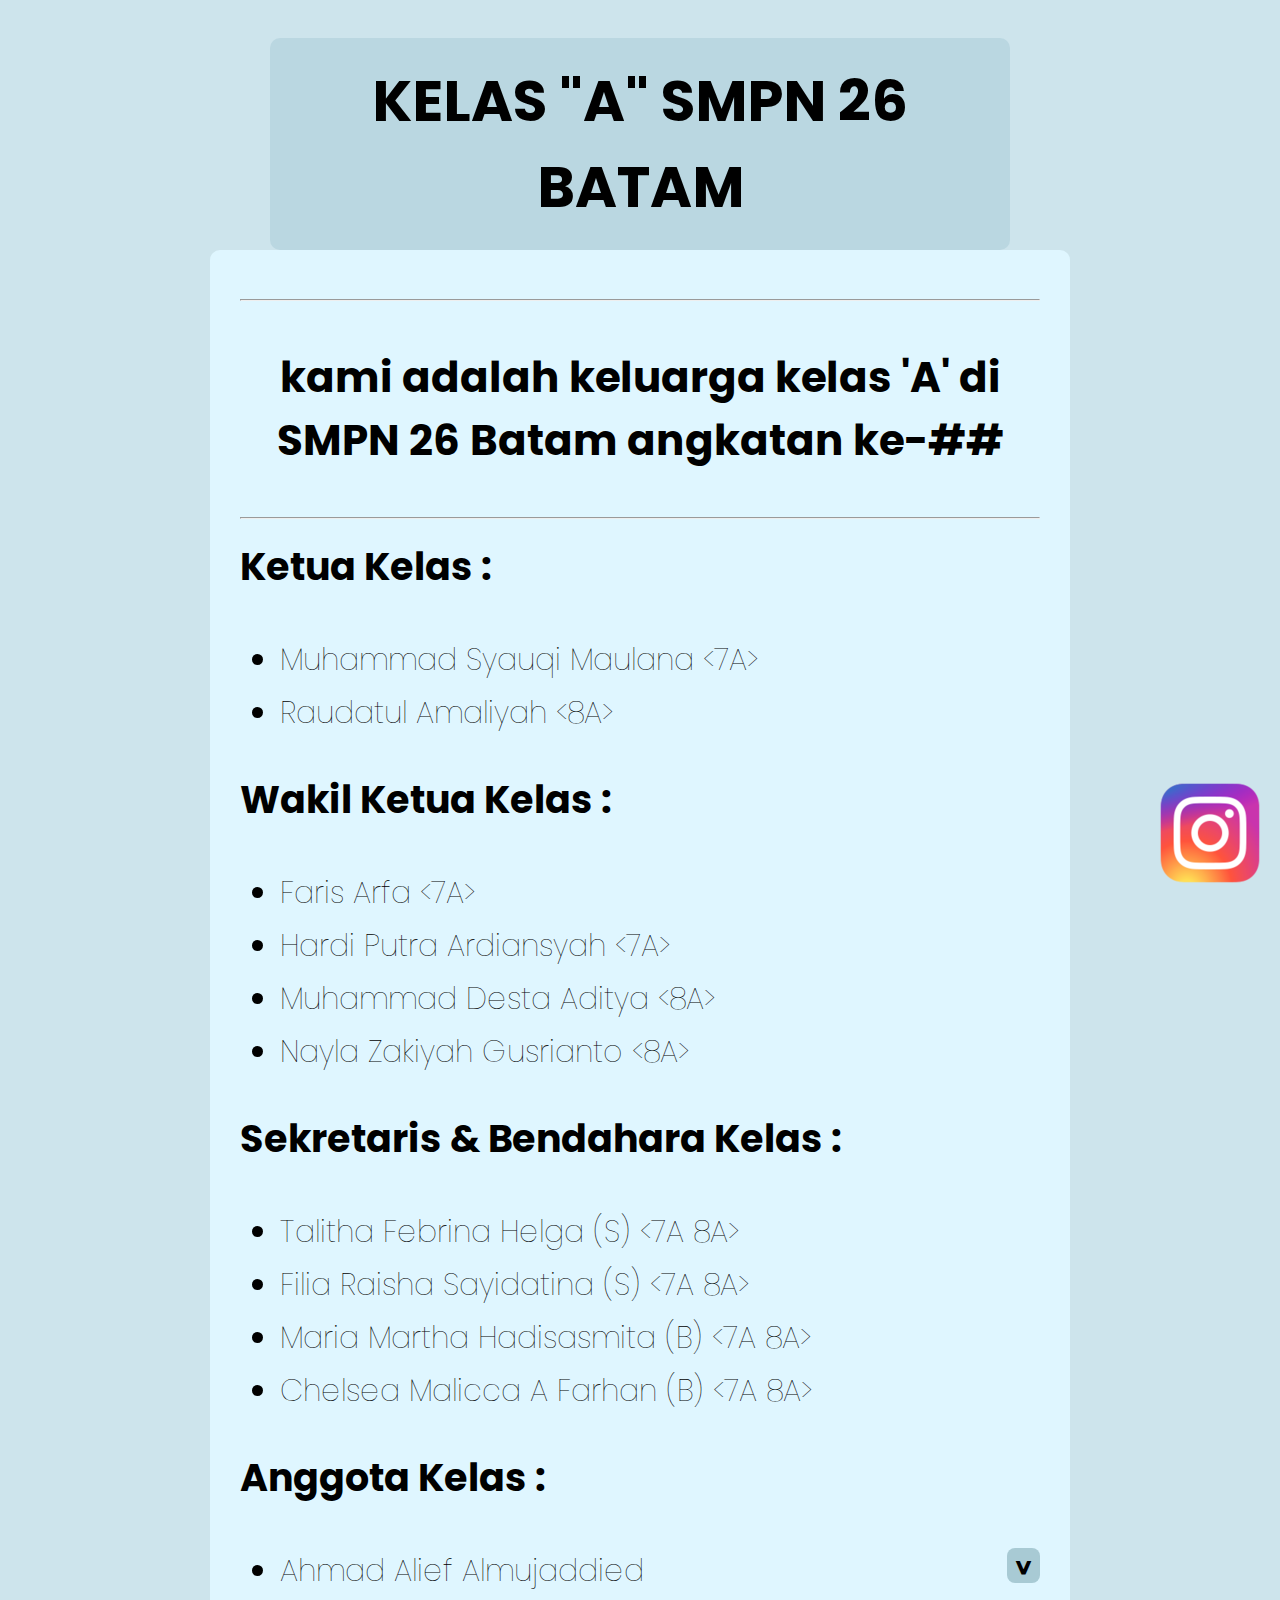
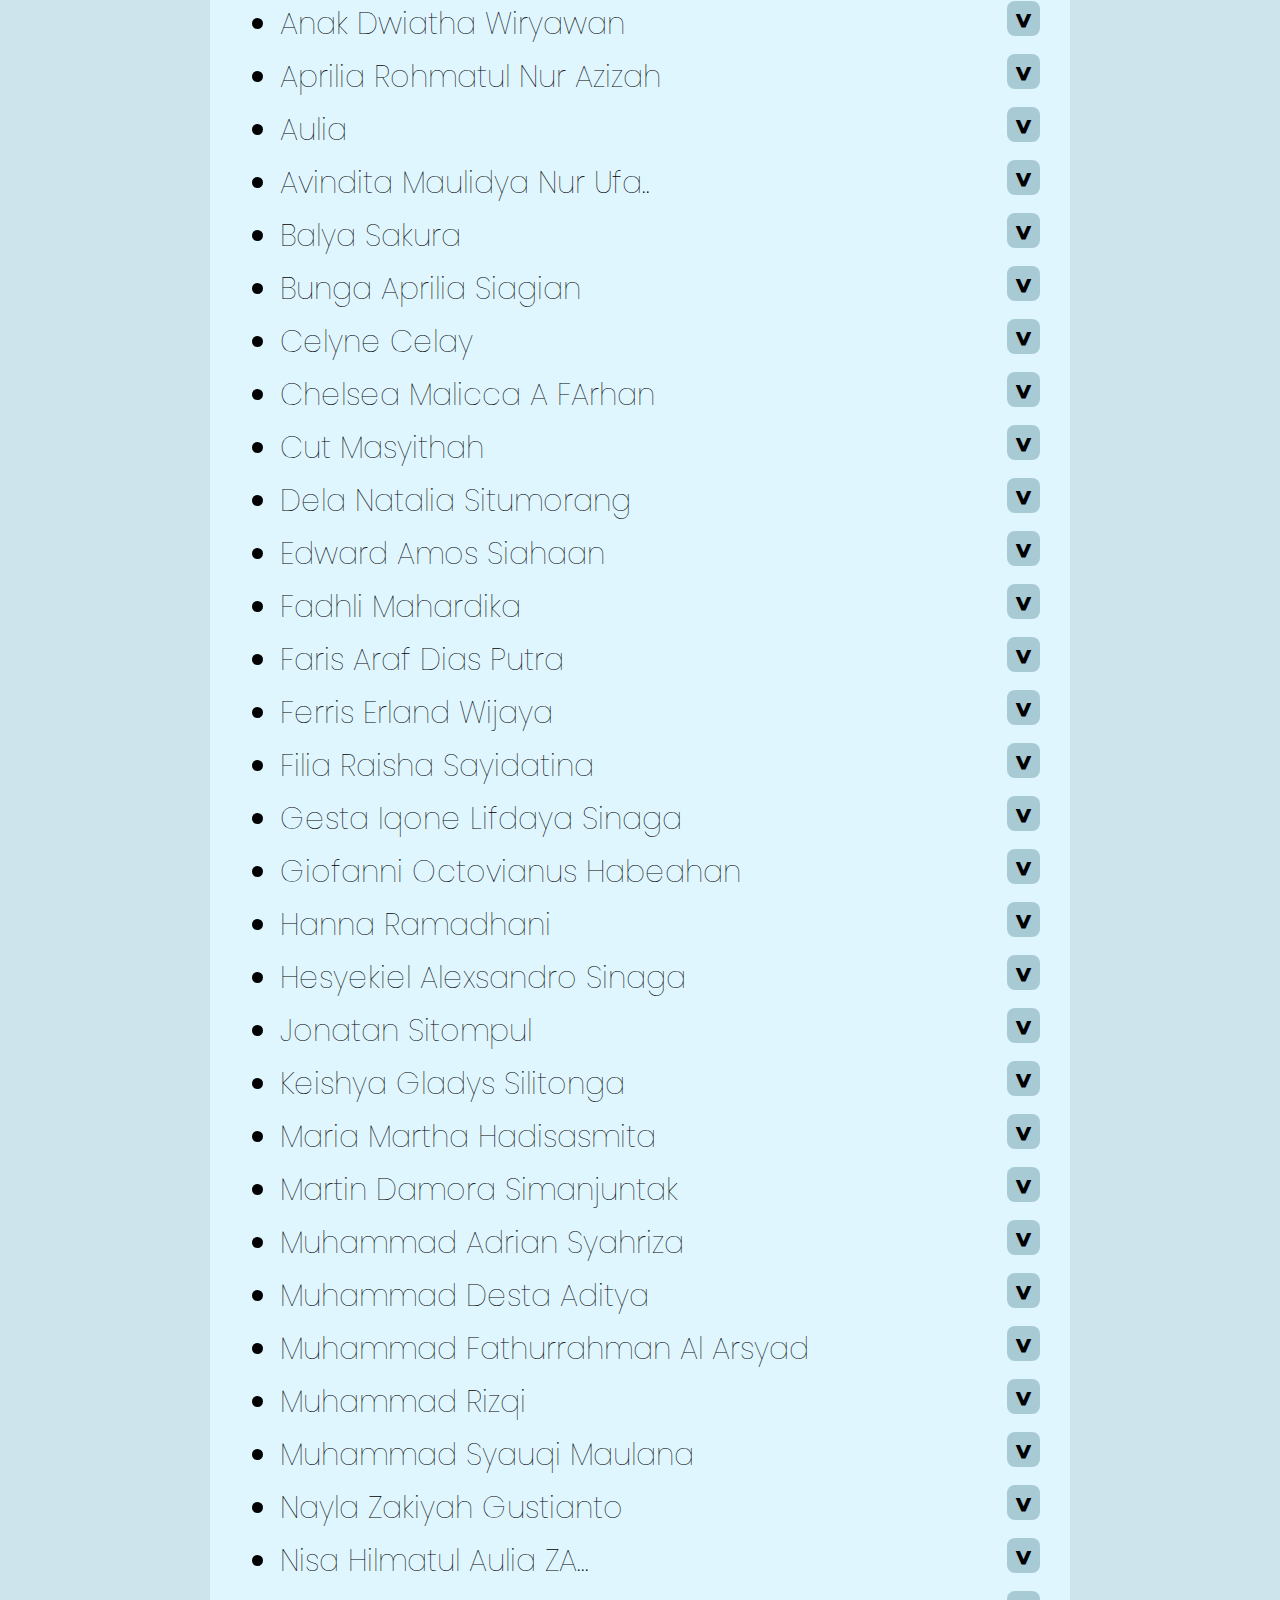
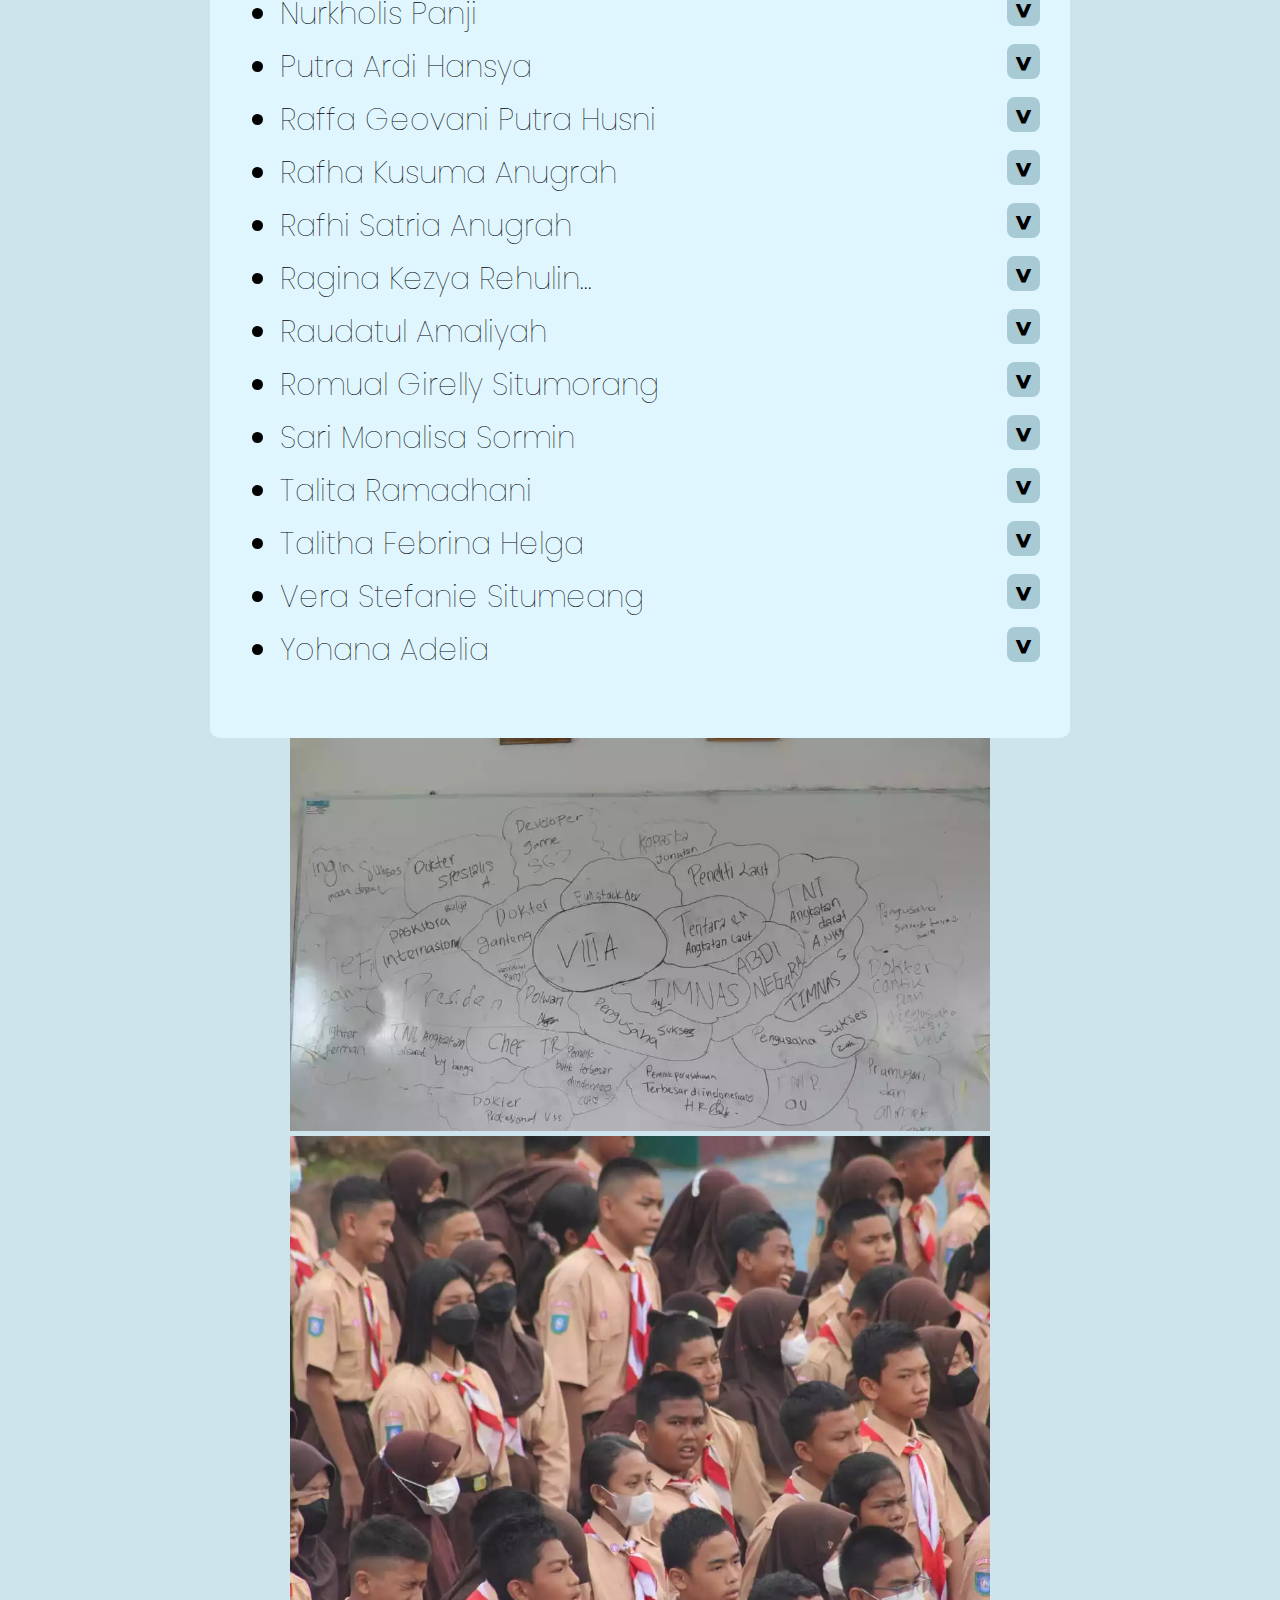
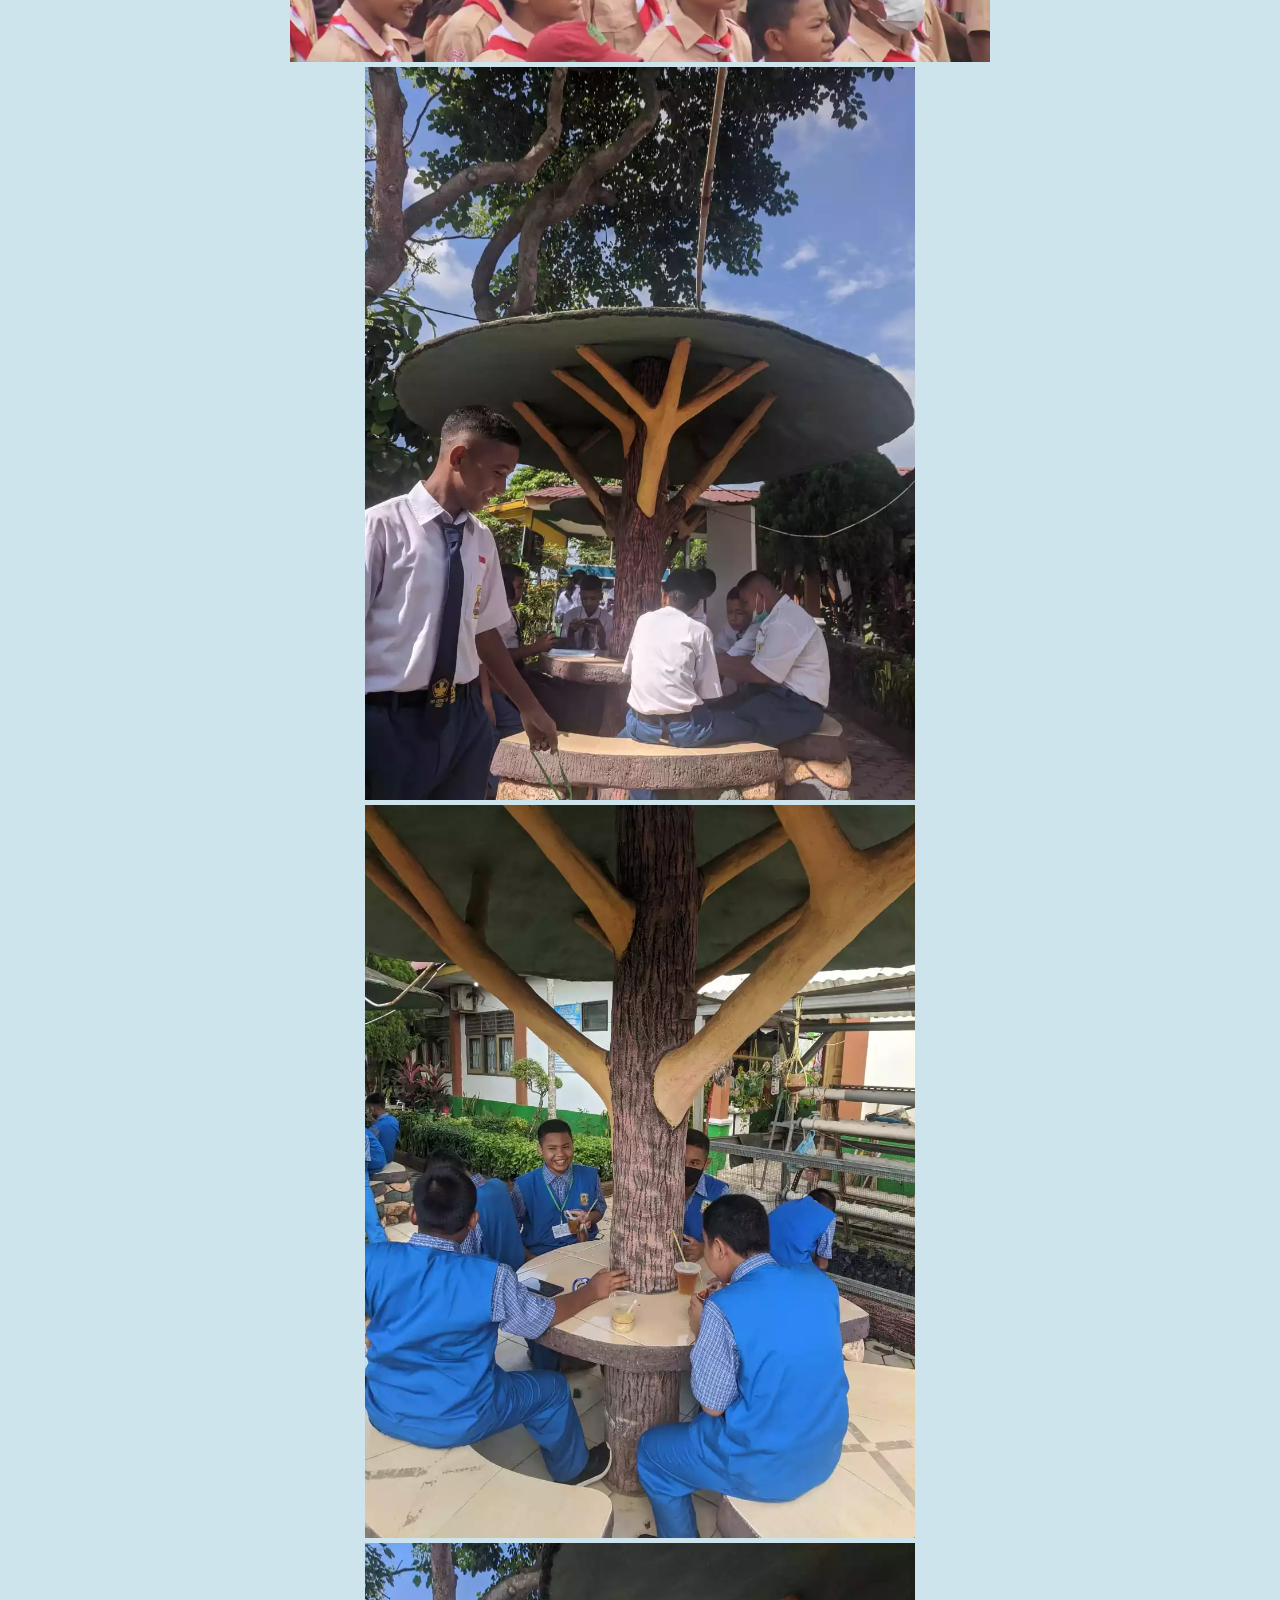
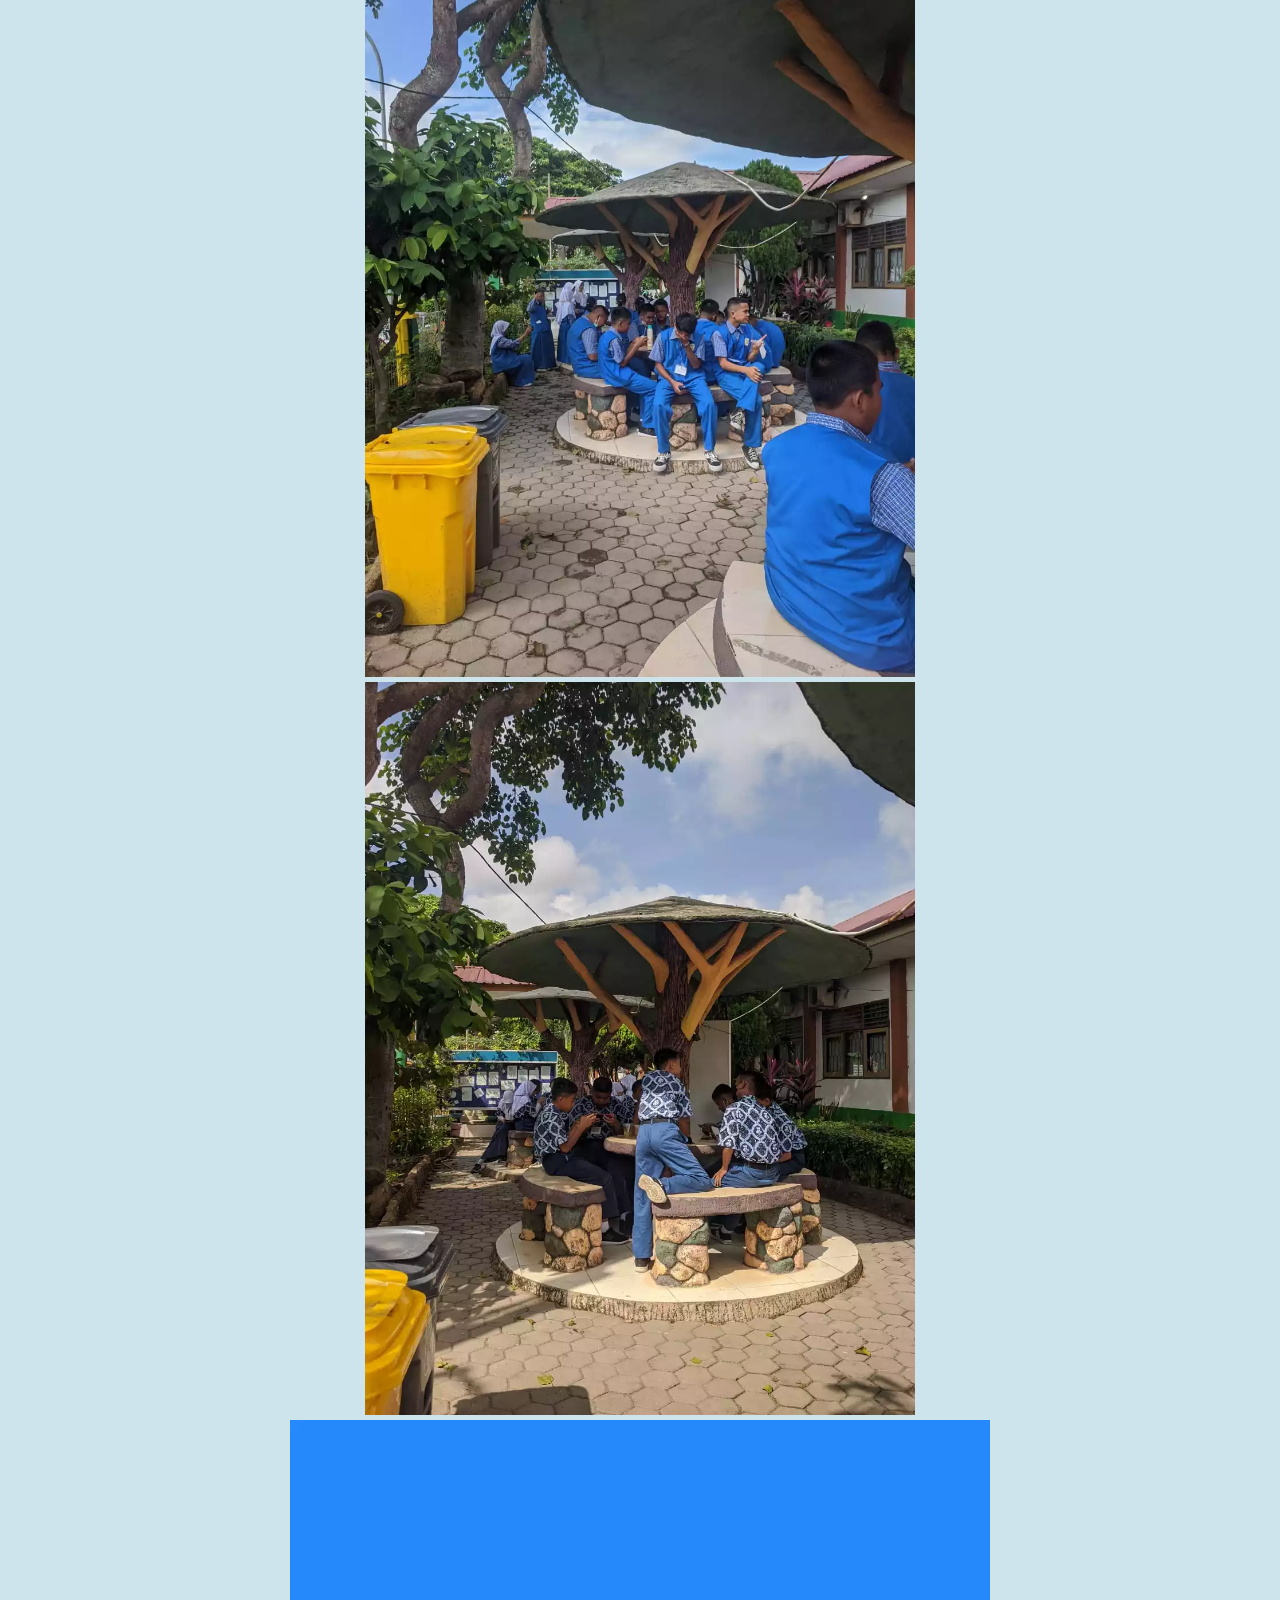
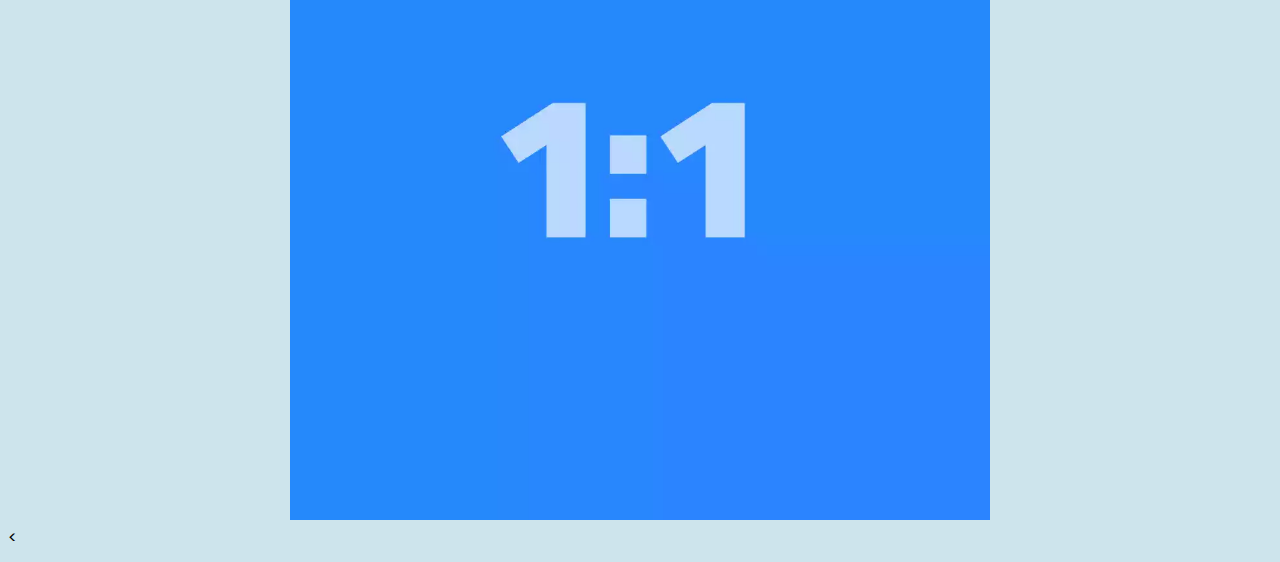
<file: index.html>
<!DOCTYPE html>
<html lang="en">
<head>
    <meta charset="UTF-8">
    <meta http-equiv="X-UA-Compatible" content="IE=edge">
    <meta name="viewport" content="width=device-width, initial-scale=1.0">
    <link rel="stylesheet" href="style.css">
    <link rel="stylesheet" href="screen.css">
    <link rel="icon" href="icon.png">
    <link href="https://fonts.googleapis.com/css2?family=Poppins:wght@300&display=swap" rel="stylesheet">

    <title>A Family</title>
</head>
<body>


    <div id="loading">
        <div id="loading-bar"></div>
    </div>
    
    <a href="https://www.instagram.com/alienstudy_/" class="instagram" target="_blank"> <img src="logo_ig.png"></a>
    

    <h1>KELAS "A" SMPN 26 BATAM</h1>
    <div id="anggotaKeluarga">
        <hr>
        <h2>kami adalah keluarga kelas 'A' di SMPN 26 Batam angkatan ke-##</h2>
        <hr>
        <article>Ketua Kelas :<ul style="font-weight: 100;">
            <li>Muhammad Syauqi Maulana <7A></li>
            <li>Raudatul Amaliyah <8A></li>
        </ul></article>
        
        <article>Wakil Ketua Kelas :<ul style="font-weight: 100;">
            <li>Faris Arfa <7A></li>
            <li>Hardi Putra Ardiansyah <7A></li>
            <li>Muhammad Desta Aditya <8A></li>
            <li>Nayla Zakiyah Gusrianto <8A></li>
        </ul></article>

        <article>Sekretaris & Bendahara Kelas :<ul style="font-weight: 100;">
            <li>Talitha Febrina Helga (S) <7A 8A></li>
            <li>Filia Raisha Sayidatina (S) <7A 8A></li>
            <li>Maria Martha Hadisasmita (B) <7A 8A></li>
            <li>Chelsea Malicca A Farhan (B) <7A 8A></li>
            
        </ul></article>

        <article>Anggota Kelas :
            <ul style="font-weight: 100;">
            <li>Ahmad Alief Almujaddied<div class="tombol_desc">^</div>
                <div class="hide"><p class="desc">"Hallllo"</p><img class="center2" src="sample.webp">
            </div>

            <li>Anak Dwiatha Wiryawan<div class="tombol_desc">^</div>
                <div class="hide"><p class="desc">"Hallllo"</p><img class="center2" src="sample.webp">
            </div>

            <li>Aprilia Rohmatul Nur Azizah<div class="tombol_desc">^</div>
                <div class="hide"><p class="desc">"Hallllo"</p><img class="center2" src="sample.webp">
            </div>

            <li>Aulia<div class="tombol_desc">^</div>
                <div class="hide"><p class="desc">"Hallllo"</p><img class="center2" src="sample.webp">
            </div>

            <li>Avindita Maulidya Nur Ufa..<div class="tombol_desc">^</div>
                <div class="hide"><p class="desc">"Hallllo"</p><img class="center2" src="sample.webp">
            </div>

            <li>Balya Sakura<div class="tombol_desc">^</div>
                <div class="hide"><p class="desc">"Hallllo"</p><img class="center2" src="sample.webp">
            </div>

            <li>Bunga Aprilia Siagian<div class="tombol_desc">^</div>
                <div class="hide"><p class="desc">"Hallllo"</p><img class="center2" src="sample.webp">
            </div>
            
            <li>Celyne Celay<div class="tombol_desc">^</div>
                <div class="hide"><p class="desc">"Hallllo"</p><img class="center2" src="sample.webp">
            </div>
            
            <li>Chelsea Malicca A FArhan<div class="tombol_desc">^</div>
                <div class="hide"><p class="desc">"Hallllo"</p><img class="center2" src="sample.webp">
            </div>
            
            <li>Cut Masyithah<div class="tombol_desc">^</div>
                <div class="hide"><p class="desc">"Hallllo"</p><img class="center2" src="sample.webp">
            </div>
            
            <li>Dela Natalia Situmorang<div class="tombol_desc">^</div>
                <div class="hide"><p class="desc">"Hallllo"</p><img class="center2" src="sample.webp">
            </div>
            
            <li>Edward Amos Siahaan<div class="tombol_desc">^</div>
                <div class="hide"><p class="desc">"Hallllo"</p><img class="center2" src="sample.webp">
            </div>
            
            <li>Fadhli Mahardika<div class="tombol_desc">^</div>
                <div class="hide"><p class="desc">"Hallllo"</p><img class="center2" src="sample.webp">
            </div>
            
            <li>Faris Araf Dias Putra<div class="tombol_desc">^</div>
                <div class="hide"><p class="desc">"Hallllo"</p><img class="center2" src="sample.webp">
            </div>
            
            <li>Ferris Erland Wijaya<div class="tombol_desc">^</div>
                <div class="hide"><p class="desc">"Hallllo"</p><img class="center2" src="sample.webp">
            </div>
            
            <li>Filia Raisha Sayidatina<div class="tombol_desc">^</div>
                <div class="hide"><p class="desc">"Hallllo"</p><img class="center2" src="sample.webp">
            </div>
            
            <li>Gesta Iqone Lifdaya Sinaga<div class="tombol_desc">^</div>
                <div class="hide"><p class="desc">"Hallllo"</p><img class="center2" src="sample.webp">
            </div>
            
            <li>Giofanni Octovianus Habeahan<div class="tombol_desc">^</div>
                <div class="hide"><p class="desc">"Hallllo"</p><img class="center2" src="sample.webp">
            </div>
            
            <li>Hanna Ramadhani<div class="tombol_desc">^</div>
                <div class="hide"><p class="desc">"Hallllo"</p><img class="center2" src="sample.webp">
            </div>

            <li>Hesyekiel Alexsandro Sinaga<div class="tombol_desc">^</div>
                <div class="hide"><p class="desc">"Hallllo"</p><img class="center2" src="sample.webp">
            </div>
            
            <li>Jonatan Sitompul<div class="tombol_desc">^</div>
                <div class="hide"><p class="desc">"Hallllo"</p><img class="center2" src="sample.webp">
            </div>
            
            <li>Keishya Gladys Silitonga<div class="tombol_desc">^</div>
                <div class="hide"><p class="desc">"Hallllo"</p><img class="center2" src="sample.webp">
            </div>
            
            <li>Maria Martha Hadisasmita<div class="tombol_desc">^</div>
                <div class="hide"><p class="desc">"Hallllo"</p><img class="center2" src="sample.webp">
            </div>
            
            <li>Martin Damora Simanjuntak<div class="tombol_desc">^</div>
                <div class="hide"><p class="desc">"Hallllo"</p><img class="center2" src="sample.webp">
            </div>
            
            <li>Muhammad Adrian Syahriza<div class="tombol_desc">^</div>
                <div class="hide"><p class="desc">"Hallllo"</p><img class="center2" src="sample.webp">
            </div>
            
            <li>Muhammad Desta Aditya<div class="tombol_desc">^</div>
                <div class="hide"><p class="desc">"Hallllo"</p><img class="center2" src="sample.webp">
            </div>
            
            <li>Muhammad Fathurrahman Al Arsyad<div class="tombol_desc">^</div>
                <div class="hide"><p class="desc">"Hallllo"</p><img class="center2" src="sample.webp">
            </div>
            
            <li>Muhammad Rizqi<div class="tombol_desc">^</div>
                <div class="hide"><p class="desc">"Hallllo"</p><img class="center2" src="sample.webp">
            </div>
            
            <li>Muhammad Syauqi Maulana<div class="tombol_desc">^</div>
                <div class="hide"><p class="desc">"Hallllo"</p><img class="center2" src="sample.webp">
            </div>
            
            <li>Nayla Zakiyah Gustianto<div class="tombol_desc">^</div>
                <div class="hide"><p class="desc">"Hallllo"</p><img class="center2" src="sample.webp">
            </div>
            
            <li>Nisa Hilmatul Aulia ZA...<div class="tombol_desc">^</div>
                <div class="hide"><p class="desc">"Hallllo"</p><img class="center2" src="sample.webp">
            </div>
            
            <li>Nurkholis Panji<div class="tombol_desc">^</div>
                <div class="hide"><p class="desc">"Hallllo"</p><img class="center2" src="sample.webp">
            </div>
            
            <li>Putra Ardi Hansya<div class="tombol_desc">^</div>
                <div class="hide"><p class="desc">"Hallllo"</p><img class="center2" src="sample.webp">
            </div>
            
            <li>Raffa Geovani Putra Husni<div class="tombol_desc">^</div>
                <div class="hide"><p class="desc">"Hallllo"</p><img class="center2" src="sample.webp">
            </div>
            
            <li>Rafha Kusuma Anugrah<div class="tombol_desc">^</div>
                <div class="hide"><p class="desc">"Hallllo"</p><img class="center2" src="sample.webp">
            </div>
            
            <li>Rafhi Satria Anugrah<div class="tombol_desc">^</div>
                <div class="hide"><p class="desc">"Hallllo"</p><img class="center2" src="sample.webp">
            </div>
            
            <li>Ragina Kezya Rehulin...<div class="tombol_desc">^</div>
                <div class="hide"><p class="desc">"Hallllo"</p><img class="center2" src="sample.webp">
            </div>
            
            <li>Raudatul Amaliyah<div class="tombol_desc">^</div>
                <div class="hide"><p class="desc">"Hallllo"</p><img class="center2" src="sample.webp">
            </div>
            
            <li>Romual Girelly Situmorang<div class="tombol_desc">^</div>
                <div class="hide"><p class="desc">"Hallllo"</p><img class="center2" src="sample.webp">
            </div>
            
            <li>Sari Monalisa Sormin<div class="tombol_desc">^</div>
                <div class="hide"><p class="desc">"Hallllo"</p><img class="center2" src="sample.webp">
            </div>
            
            <li>Talita Ramadhani<div class="tombol_desc">^</div>
                <div class="hide"><p class="desc">"Hallllo"</p><img class="center2" src="sample.webp">
            </div>
            
            <li>Talitha Febrina Helga<div class="tombol_desc">^</div>
                <div class="hide"><p class="desc">"Hallllo"</p><img class="center2" src="sample.webp">
            </div>
            
            <li>Vera Stefanie Situmeang<div class="tombol_desc">^</div>
                <div class="hide"><p class="desc">"Hallllo"</p><img class="center2" src="sample.webp">
            </div>
            
            <li>Yohana Adelia<div class="tombol_desc">^</div>
                <div class="hide"><p class="desc">"Hallllo"</p><img class="center2" src="sample.webp">
            </div>

            
        </ul></article>
    </div>
    <div>
        <img class="centerLandscape"src="foto/rame1.webp">
        <img class="centerLandscape"src="foto/rame2.webp">
        <img class="centerPortrait"src="foto/rame3.webp">
        <img class="centerPortrait"src="foto/rame4.webp">
        <img class="centerPortrait"src="foto/rame5.webp">
        <img class="centerPortrait"src="foto/rame6.webp">
        <img class="centerLandscape"src="sample.webp">
    <
</html>
</file>
<file: style.css>
body {
    background-color: #cde4ec;
    font-family: "Poppins",Arial;
}

h1 {
    background-color: #bad7e1;
    text-align: center;
    font-size:55px;
    margin: 70px auto auto auto;
    padding:20px;
    border-radius: 10px;
    max-width:700px
}


h2 {
    padding: 10px;
    font-size: 40px;
    text-align: center;
}

#anggotaKeluarga {
    background-color:#DFF6FF;
    border-radius: 10px;
    margin: auto;
    padding: 32px;
    font-size: 42px;
    min-width:300px;
    max-width:800px;
    font-weight: bold;
}

.centerLandscape {
    display:block;
    margin-right: auto;
    margin-left: auto;
    width:90%;
    max-width: 700px;
    height: auto;
    padding-bottom: 5px;
  }

.centerPortrait {
    display:block;
    margin-right: auto;
    margin-left: auto;
    width:70%;
    max-width: 550px;
    height: auto;
    padding-bottom: 5px; 
  }

.center2 {
    display:block;
    margin-right: auto;
    margin-left: auto;
    width:70%;
    max-width: 400px;
    border-radius: 10px;
  }

.desc {
    margin-top:40px;
  }

#loading {
    width:0px;
    height:0px;
    display: relative;
    margin:-20px;
    background-color: #cde4ec;
    animation-name: loading;
    animation-duration: 2s;
}

#loading-bar {
    max-width:0px;
    height:70px;
    background-color:white;
    animation-name: loading-bar;
    animation-duration: 2s;
    position: relative;
    top:0px;
}
@keyframes loading-bar {
    0% {max-width: 0%; top:100px}
    40% {max-width: 100%; top:200px; height:70px}
    100% {max-width: 100%; top:0%; height:0px}
}

@keyframes loading {
    0% {width:2500px; height:1400px;}
    40% {width:2500px; height:1400px;}
    100% {width:2500px; height: 0px;}
}

.hide {
    display:none;
    margin-top:-40px;
    font-weight: bold;
}

.tombol_desc {
    float:right;
    font-size:34px;
    transform: rotate(180deg);
    font-weight:bold;
    padding-right:10px;
    padding-left:10px;
    background-color: #a8cad4;
    border-radius: 10px;
    padding-left:10px;
}

.tombol_desc:hover + div.hide {
    display:block;
  }

.tombol_desc:hover {
    transform: rotate(0deg)
  }

li {
    padding-top:7px;
    margin-left:0px;
}

.instagram {
    display:block;
    position:fixed;
    right:20px;
    bottom:10px;
    z-index: 5;
}
</file>
<file: screen.css>
@media screen and (max-width: 440px) {
    li {
        font-size:18px;
        margin-left:-20px;
    }

    h1 {
        font-size:40px;
    }
    #anggotaKeluarga {
        padding: 4px;
        font-size: 26px;
    }

    h2 {
        font-size:27px;
    }

    .tombol_desc {
        font-size:18px;
        padding-right:4px;
        padding-left:4px;
        border-radius: 4px;
    }
    
}

@media screen and (min-width: 440px) {
    li {
        font-size:25px;
    }

    h1 {
        font-size:45px;
    }
    #anggotaKeluarga {
        padding: 4px;
        font-size: 30px;
    }

    h2 {
        font-size:31px;
    }

    .tombol_desc {
    font-size:24px;
    padding-right:8px;
    padding-left:8px;
    border-radius: 8px;
    }

}


@media screen and (min-width: 700px) {
    li {
        font-size:30px;
    }

    h1 {
        font-size:45px;
    }
    #anggotaKeluarga {
        padding: 20px;
        font-size: 33px;
    }

    h2 {
        font-size:36px;
    }

    .tombol_desc {
    font-size:24px;
    padding-right:8px;
    padding-left:8px;
    border-radius: 8px;
    }

}


@media screen and (min-width: 1000px) {
    ul {
        font-size:35px;
    }

    #anggotaKeluarga {
        font-size:38px;
        padding: 30px;
    }

    h1 {
        font-size:57px;
    }

    h2 {
        font-size:42px;
    }

}
</file>
